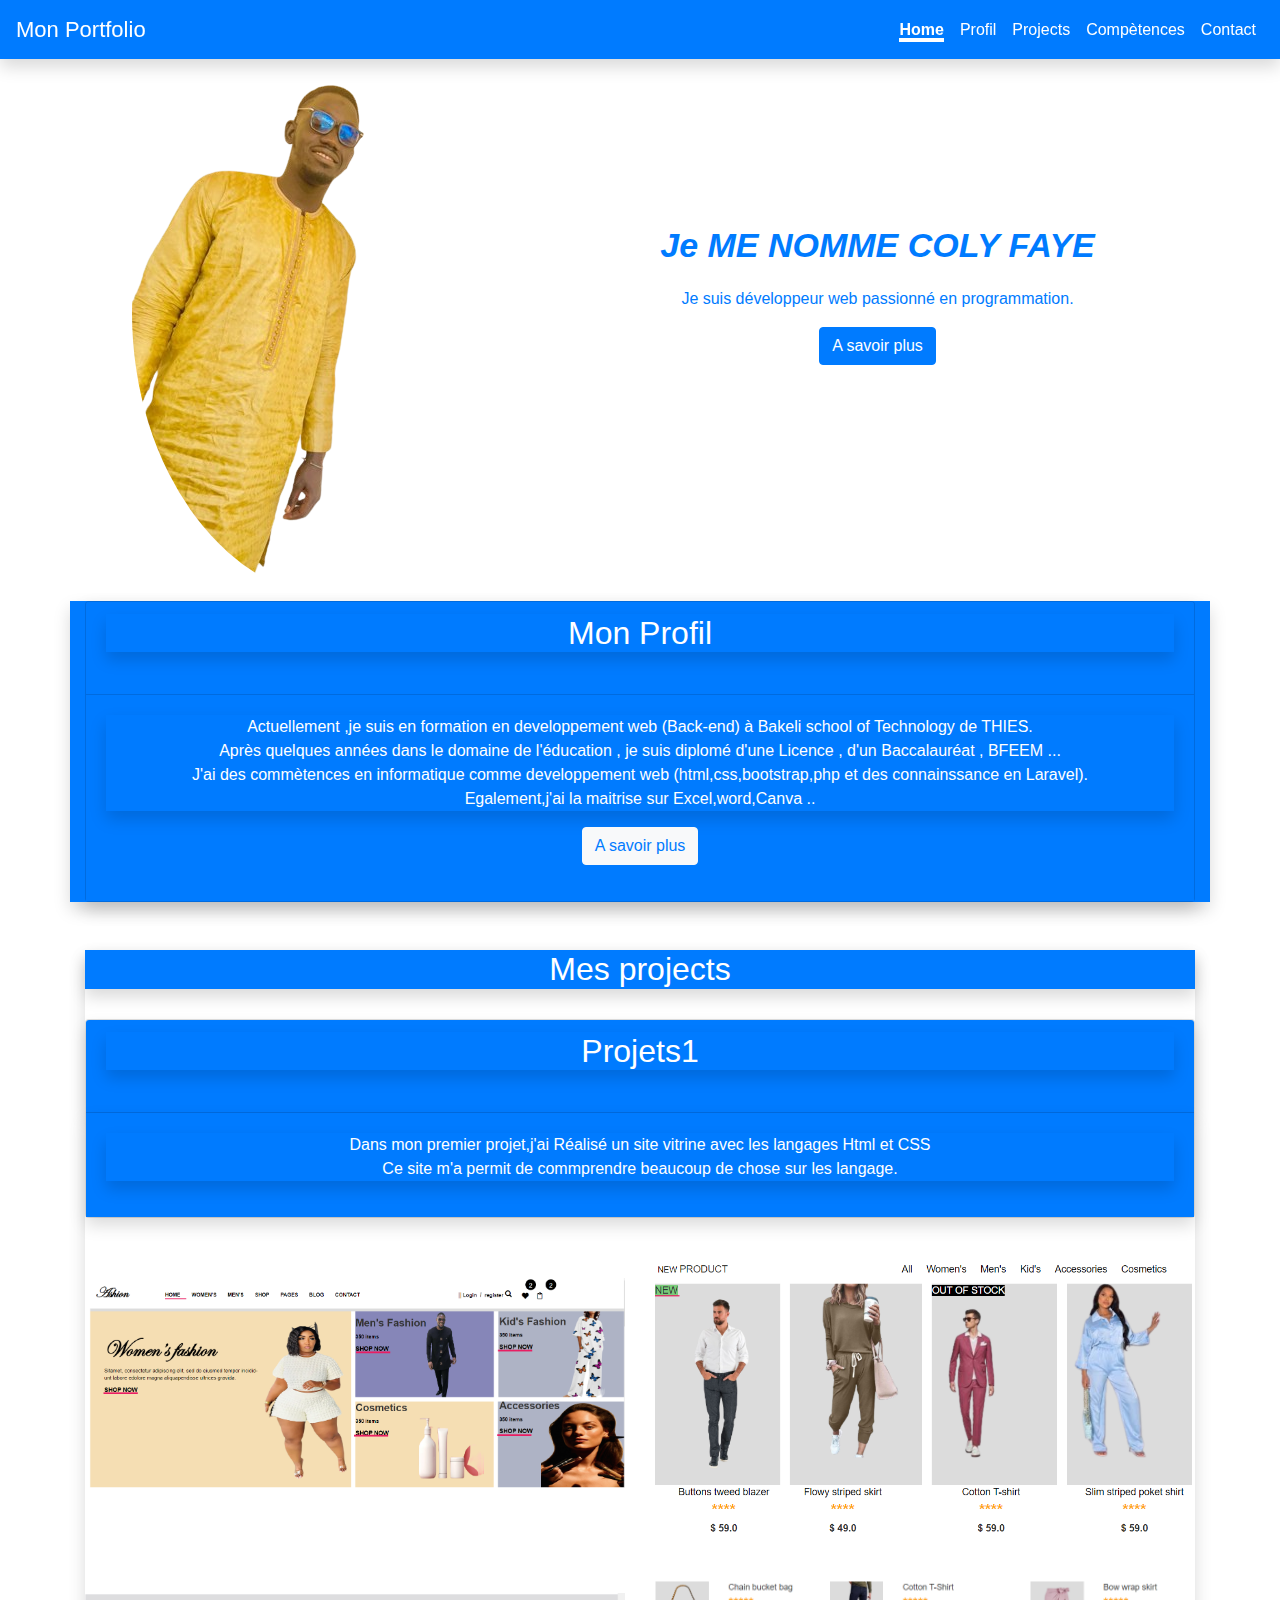
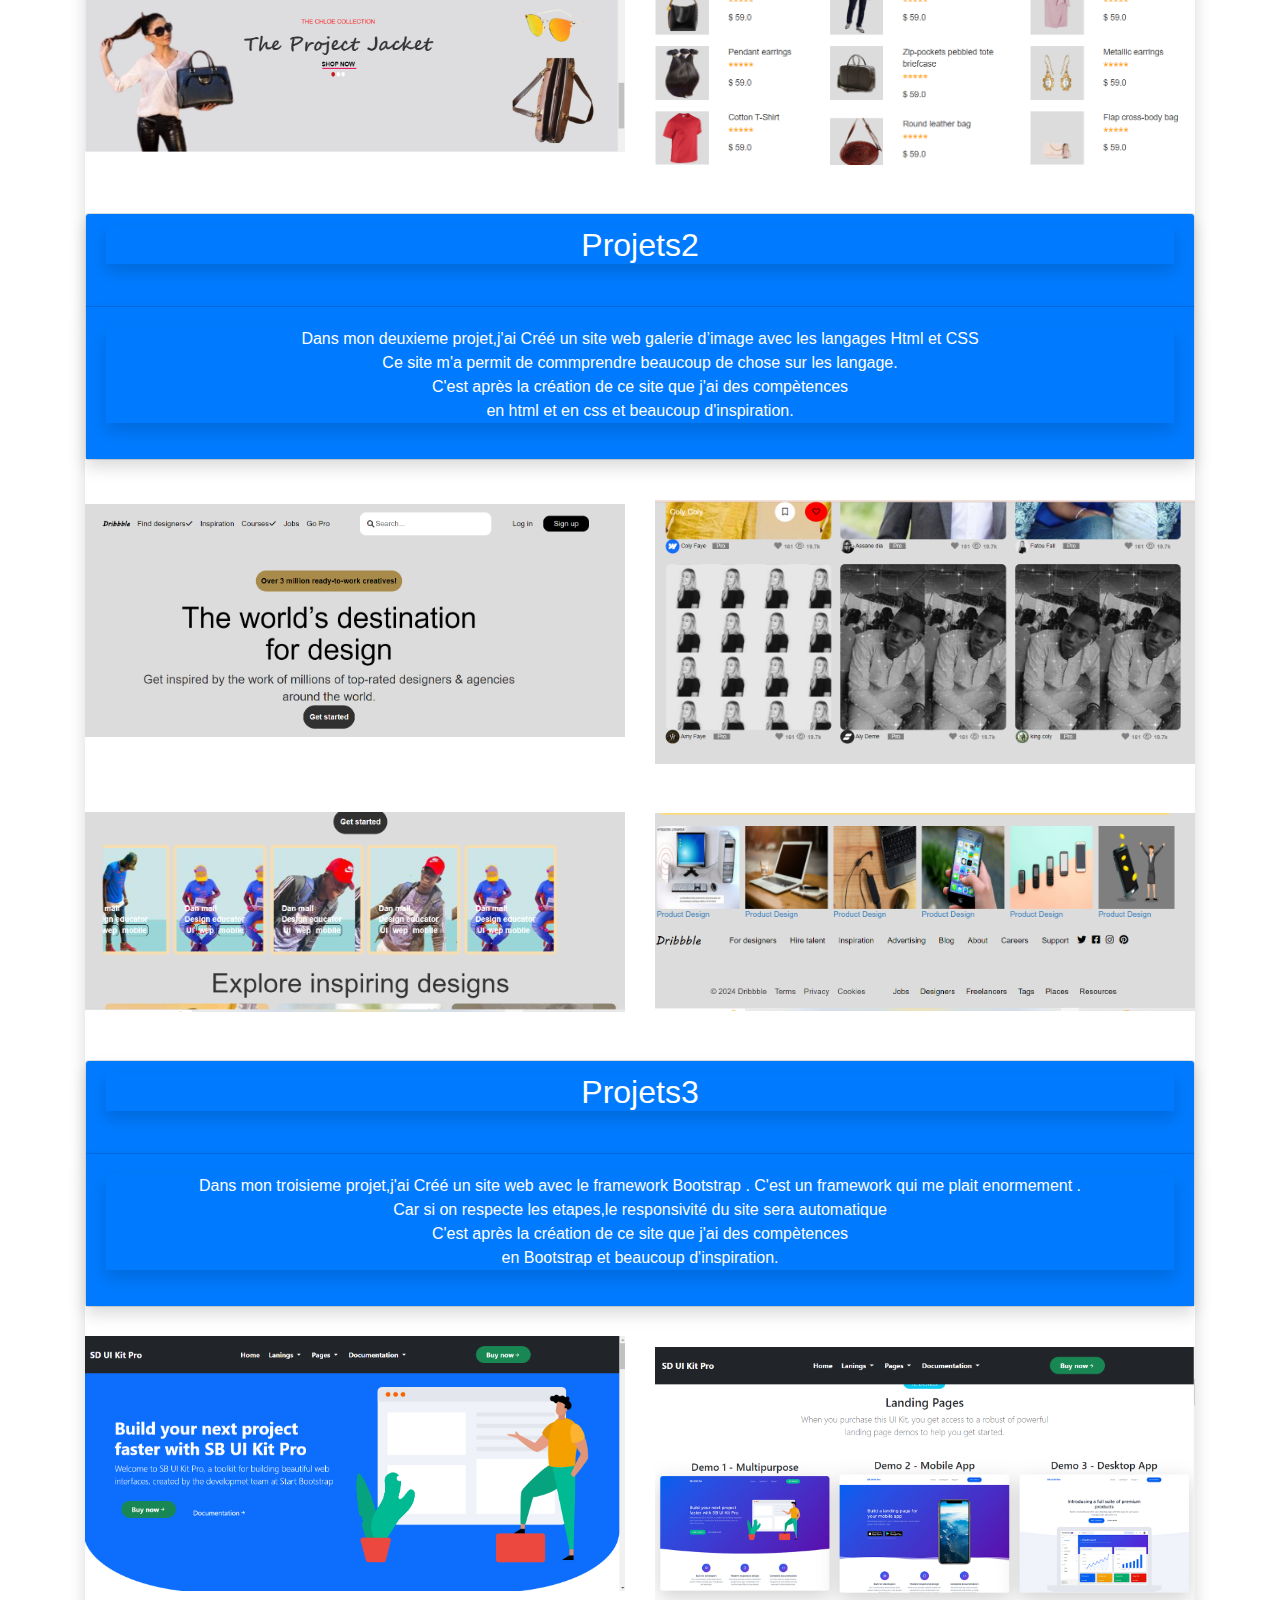
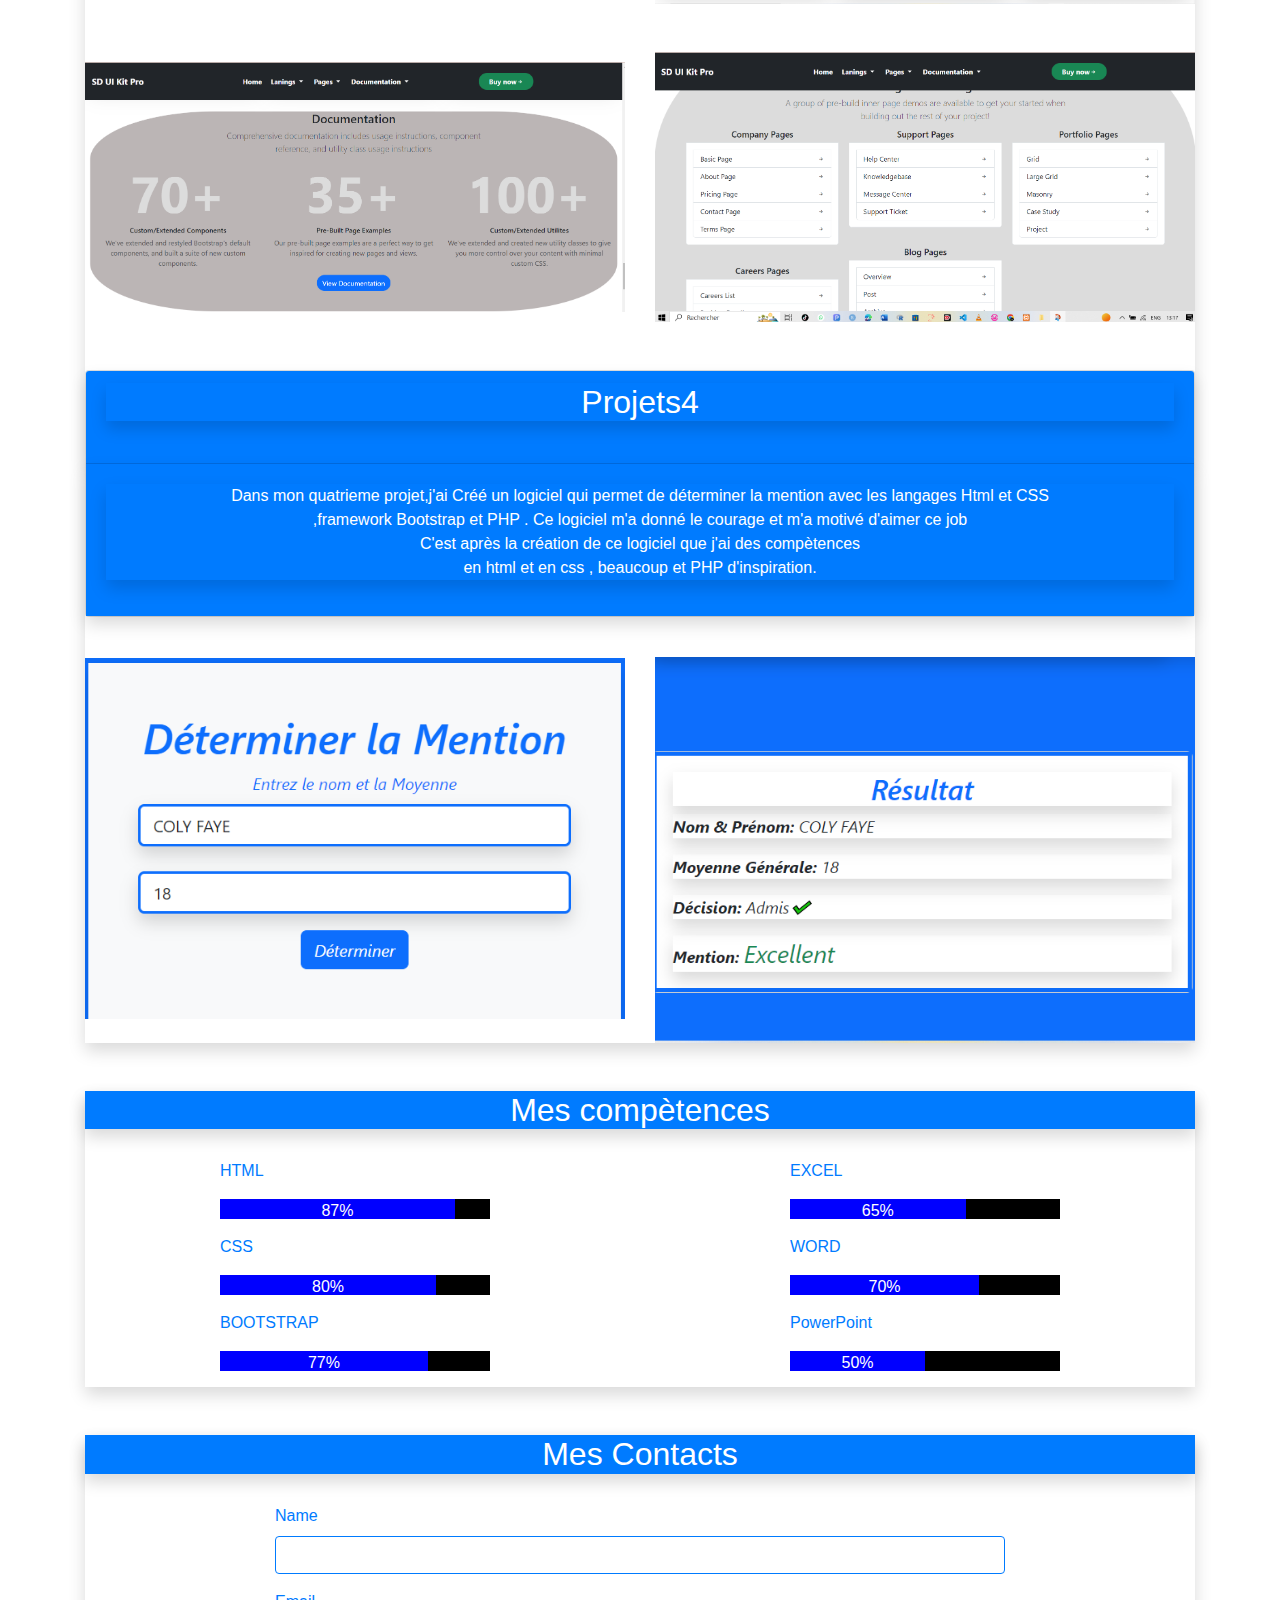
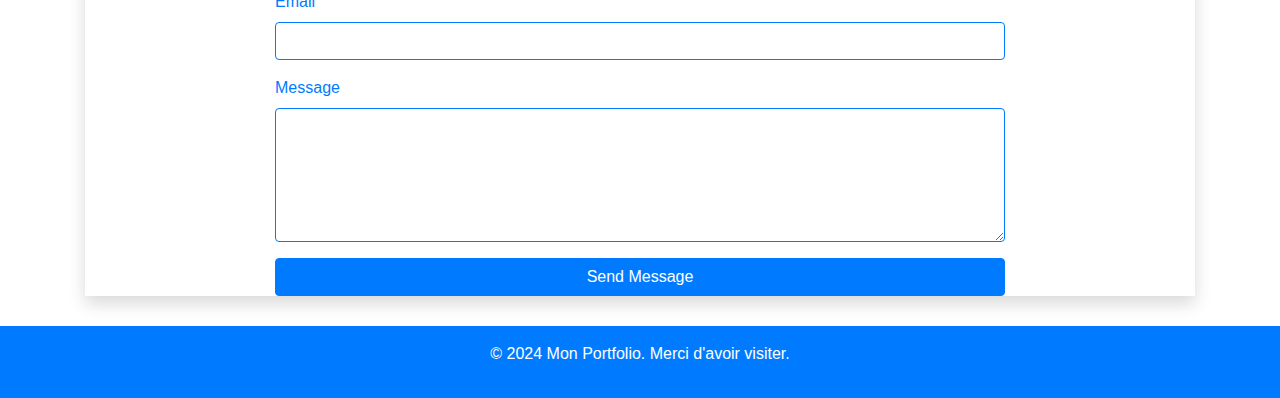
<file: index.html>
<!DOCTYPE html>
<html lang="en">

<head>
    <meta charset="UTF-8">
    <meta name="viewport" content="width=device-width, initial-scale=1.0">
    <title>Mon Portfolio</title>
    <!-- Bootstrap CSS -->
    <link href="https://maxcdn.bootstrapcdn.com/bootstrap/4.5.2/css/bootstrap.min.css" rel="stylesheet">
    <!-- Custom CSS -->
    <link rel="stylesheet" href="styles.css">
</head>

<body>
    <!-- Navbar -->
    <div class="shadow">
        <nav class="navbar navbar-expand-lg navbar-dark bg-primary shadow fixed-top">
            <a class="navbar-brand text-white fw-bold  Mon_Portfolio" href="#">Mon Portfolio</a>
            <button class="navbar-toggler" type="button" data-toggle="collapse" data-target="#navbarNav"
                aria-controls="navbarNav" aria-expanded="false" aria-label="Toggle navigation">
                <span class="navbar-toggler-icon "></span>
            </button>
            <div class="collapse navbar-collapse" id="navbarNav">
                <ul class="navbar-nav ml-auto">
                    <li class="nav-item">
                        <a class="nav-link text-white a1" href="#"><b>Home</b></a>
                    </li>
                    <li class="nav-item">
                        <a class="nav-link text-white" href="#profil">Profil</a>
                    </li>
                    <li class="nav-item">
                        <a class="nav-link text-white" href="#projects">Projects</a>
                    </li>
                    <li class="nav-item">
                        <a class="nav-link text-white" href="#Compètences">Compètences</a>
                    </li>
                    <li class="nav-item">
                        <a class="nav-link text-white" href="#contact">Contact</a>
                    </li>
                </ul>
            </div>
        </nav>
        <div class="container">
            <div class="row  align-items-center justify-content-center">
                <div class="col-sm-5 col-lg-5">
                    <img class="img-fluid img1 mt-4" src="images/coly-removebg-preview.png" alt="">
                </div>
                <div class="col-sm-5 col-lg-5 mt-5 m-5">
                    <p class="text-center text-primary fw-bold nam"> Je ME NOMME COLY FAYE</p>
                    <p class="text-center text-primary"> Je suis développeur web passionné en programmation.</p>
                    <p class="text-center"> <a href="#profil" class="btn btn-primary ">A savoir plus </a></p>
                </div>
            </div>
            <!--Mon profil-->
            <section id="profil" class="shadow">
                <div class=" row align-items-center justify-content-center">
                    <div class="col shadow bg-primary">
                        <div class="card bg-primary ">
                            <div class="card-header bg-primary text-white">
                                <h2 class="text-center shadow ">Mon Profil</h2>
                            </div>
                            <div class="card-body bg-primary">
                                <p class="text-center text-white shadow"> Actuellement ,je suis en formation en
                                    developpement web (Back-end) à Bakeli school of Technology de THIES. <br>
                                    Après quelques années dans le domaine de l'éducation , je suis diplomé d'une Licence
                                    ,
                                    d'un  Baccalauréat , BFEEM ... <br>
                                    J'ai des commètences en informatique comme developpement web
                                    (html,css,bootstrap,php et des connainssance en Laravel). <br>
                                    Egalement,j'ai la maitrise sur Excel,word,Canva ..
                                <p class="text-center"> <a href="#profil" class="btn btn-light text-primary">A savoir
                                        plus </a></p>
                                </p>
                            </div>
                        </div>
                    </div>
                </div>
            </section>
            <!--Mes projects-->
            <section id="projects" class="shadow mt-5">
                <h2 class=" text-center text-white bg-primary shadow fw-bold">Mes projects</h2>
                <div class="card text-center">
                    <div class="card-header text-center shadow bg-primary">

                        <h2 class="text-white shadow">Projets1</h2>
                    </div>
                    <div class="card-body text-center shadow bg-primary">
                        <p class="text-white shadow">Dans mon premier projet,j'ai Réalisé un site vitrine avec les
                            langages Html et CSS <br>
                            Ce site m'a permit de commprendre beaucoup de chose sur les langage.</p>
                    </div>
                </div>
                <div class=" row align-items-center justify-content-center mt-3">

                    <div class="col ">
                        <img src="images/a1.png" class="img-fluid " alt="">
                    </div>

                    <div class="col ">
                        <img src="images/a2.png" class="img-fluid mt-4" alt="">
                    </div>
                </div>
                <div class=" row align-items-center justify-content-center ">
                    <div class="col mt-5">
                        <img src="images/a3.png" class="img-fluid " alt="">
                    </div>
                    <div class="col mt-5">
                        <img src="images/a6.png" class="img-fluid img3" alt="">
                    </div>
                </div>
                <div class="card text-center mt-5">
                    <div class="card-header text-center shadow bg-primary">

                        <h2 class="text-white shadow">Projets2</h2>
                    </div>
                    <div class="card-body text-center shadow bg-primary">
                        <p class="text-white shadow">Dans mon deuxieme projet,j'ai Créé un site web galerie d’image avec
                            les langages Html et CSS <br>
                            Ce site m'a permit de commprendre beaucoup de chose sur les langage. <br>
                            C'est après la création de ce site que j'ai des compètences <br> en html et en css et
                            beaucoup d'inspiration.</p>
                    </div>
                </div>
                <div class=" row align-items-center justify-content-center mt-3">

                    <div class="col ">
                        <img src="images/x1.png" class="img-fluid img3" alt="">
                    </div>
                    <div class="col ">
                        <img src="images/x2.png" class="img-fluid mt-4" alt="">
                    </div>
                </div>
                <div class=" row align-items-center justify-content-center ">

                    <div class="col mt-5">
                        <img src="images/x5.png" class="img-fluid " alt="">
                    </div>

                    <div class="col mt-5">
                        <img src="images/x4.png" class="img-fluid img3" alt="">
                    </div>
                </div>
                <div class="card text-center mt-5">

                    <div class="card-header text-center shadow bg-primary">

                        <h2 class="text-white shadow">Projets3</h2>
                    </div>
                    <div class="card-body text-center shadow bg-primary">
                        <p class="text-white shadow">Dans mon troisieme projet,j'ai Créé un site web avec le framework
                            Bootstrap .
                            C'est un framework qui me plait enormement . <br> Car si on respecte les etapes,le
                            responsivité du site sera automatique<br>
                            C'est après la création de ce site que j'ai des compètences <br> en Bootstrap et beaucoup
                            d'inspiration.</p>
                    </div>
                </div>
                <div class=" row align-items-center justify-content-center mt-3">

                    <div class="col ">
                        <img src="images/b1.png" class="img-fluid img3" alt="">
                    </div>

                    <div class="col ">
                        <img src="images/b2.png" class="img-fluid mt-4" alt="">
                    </div>
                </div>

                <div class=" row align-items-center justify-content-center ">

                    <div class="col mt-5">
                        <img src="images/b5.png" class="img-fluid " alt="">
                    </div>

                    <div class="col mt-5">
                        <img src="images/b4.png" class="img-fluid img3" alt="">
                    </div>
                </div>
                <div class="card text-center mt-5">

                    <div class="card-header text-center shadow bg-primary">

                        <h2 class="text-white shadow">Projets4</h2>
                    </div>
                    <div class="card-body text-center shadow bg-primary">
                        <p class="text-white shadow">Dans mon quatrieme projet,j'ai Créé un logiciel qui permet de
                            déterminer la mention avec les langages Html et CSS <br> ,framework Bootstrap
                            et PHP .
                            Ce logiciel m'a donné le courage et m'a motivé d'aimer ce job <br>
                            C'est après la création de ce logiciel que j'ai des compètences <br> en html et en css ,
                            beaucoup et PHP d'inspiration.</p>
                    </div>
                </div>
                <div class=" row align-items-center justify-content-center mt-3">

                    <div class="col ">
                        <img src="images/l1.png" class="img-fluid img3" alt="">
                    </div>

                    <div class="col ">
                        <img src="images/l6.png" class="img-fluid mt-4" alt="">
                    </div>
                </div>
            </section>
            <!--Mes Compètences-->
            <section id="Compètences" class="shadow mt-5">
                <h2 class=" text-center text-white bg-primary shadow fw-bold mt-5 shadow">Mes compètences</h2>
                <div class="row Compètences">
                    <div class="col">
                        <p class="html text-primary">HTML
                        <div class="skill-container">
                            <div class="skill-html align-items-center justify-content-center text-center text-white">87%
                            </div>
                        </div>
                        </p>
                        <p class="css text-primary">CSS
                        <div class="skill-container text-primary">
                            <div class="skill-css align-items-center justify-content-center text-center text-white">80%
                            </div>
                        </div>
                        </p>
                        <p class="bootstrap text-primary">BOOTSTRAP
                        <div class="skill-container">
                            <div
                                class="skill-bootstrap align-items-center justify-content-center text-center text-white">
                                77%</div>
                        </div>
                        </p>
                    </div>
                    <div class="col">
                        <p class="excel text-primary">EXCEL
                        <div class="skill-container">
                            <div class="skill-excel align-items-center justify-content-center text-center text-white">
                                65%</div>
                        </div>
                        </p>
                        <p class="word text-primary">WORD
                        <div class="skill-container">
                            <div class="skill-word align-items-center justify-content-center text-center text-white">70%
                            </div>
                        </div>
                        </p>
                        <p class="PowerPoint text-primary">PowerPoint
                        <div class="skill-container">
                            <div
                                class="skill-PowerPoint align-items-center justify-content-center text-center text-white">
                                50%</div>
                        </div>
                        </p>
                    </div>
                </div>
            </section>
            <!--Mes contacts-->
            <section id="contact" class="shadow mt-5">
                <h2 class=" text-center text-white bg-primary shadow fw-bold mt-5 shadow">Mes Contacts</h2>
                <div class="row">
                    <div class="col-md-8 mx-auto">
                        <form>
                            <div class="form-group">
                                <label for="name" class="text-primary">Name</label>
                                <input type="text" class="form-control border border-primary " id="name" required>
                            </div>
                            <div class="form-group">
                                <label for="email" class="text-primary">Email</label>
                                <input type="email" class="form-control border border-primary" id="email" required>
                            </div>
                            <div class="form-group ">
                                <label for="message" class="text-primary">Message</label>
                                <textarea class="form-control border border-primary" id="message" rows="5"
                                    required></textarea>
                            </div>
                            <button type="submit" class="btn btn-primary btn-block">Send Message</button>
                        </form>
                    </div>
                </div>
            </section>
        </div>
        </section>
        <!-- Footer -->
        <footer class="bg-primary text-white text-center py-3 ">
            <p>&copy; 2024 Mon Portfolio. Merci d'avoir visiter.</p>
        </footer>
    </div>
    </div>
    <!-- Bootstrap JS and dependencies -->
    <script src="https://code.jquery.com/jquery-3.5.1.slim.min.js"></script>
    <script src="https://cdn.jsdelivr.net/npm/@popperjs/core@2.5.4/dist/umd/popper.min.js"></script>
    <script src="https://maxcdn.bootstrapcdn.com/bootstrap/4.5.2/js/bootstrap.min.js"></script>
</body>

</html>
</file>
<file: styles.css>
/* styles.css */
body {
    font-family: Arial, sans-serif;
}

.jumbotron {
    background: url('images/header.jpg') no-repeat center center;
    background-size: cover;
    color: white;
}

h2 {
    margin-bottom: 30px;
}

.Mon_Portfolio{
    font-size: 22px;
}

.card-img-top {
    height: 200px;
    object-fit: cover;
}
.a1 b{
    border-bottom: 4px solid white;
    
}

footer {
    margin-top: 30px;
}
span{
    color: white;
    background-color: gray;
}
.img1{
   border-radius: 80%;
}
.nam{
    font-size: 34px;
    font-weight: bold;
    font-style: italic;
}
.imgx{
    height: 200px;
}


.skill-container{
    width: 50%;
    background-color: black;
    height: 20px;
    margin: 0px 10px;
    margin-top: -12px;
   margin: auto;
}
.skill-html{
    width: 87%;
    background-color: blue;
    height: 20px;
    
}

.skill-css{
    width: 80%;
    background-color: blue;
    height: 20px;
}

.skill-bootstrap{
    width: 77%;
    background-color: blue;
    height: 20px;
}
.skill-excel{
    width: 65%;
    background-color: blue;
    height: 20px;
}
.skill-word{
    width: 70%;
    background-color: blue;
    height: 20px;
}

.skill-PowerPoint{
    width: 50%;
    background-color: blue;
    height: 20px;
}

.html, .css, .bootstrap, .excel, .word, .PowerPoint{
margin-left: 135px
}
</file>
